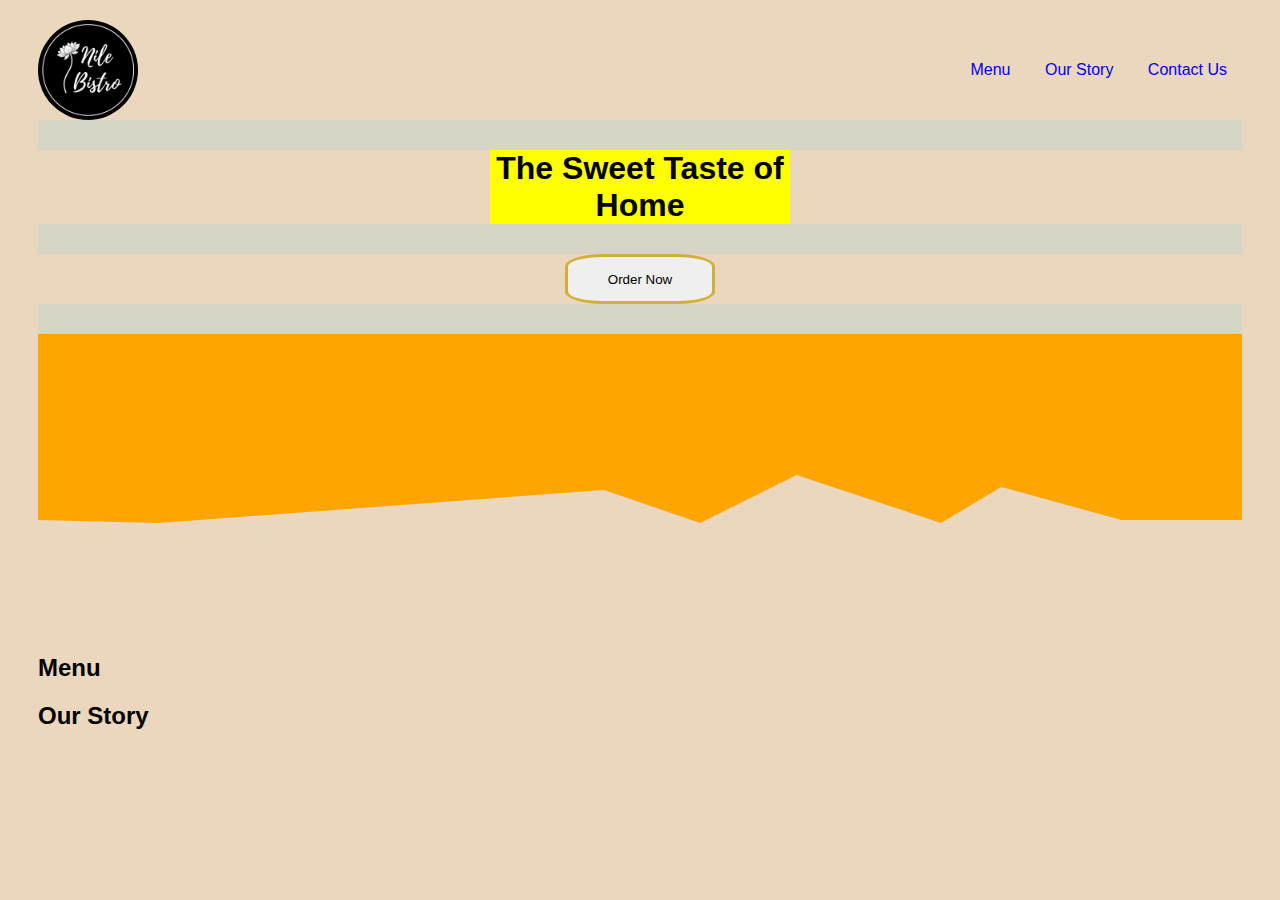
<file: index.html>
<!DOCTYPE html>
<html lang="en">
    <head>
        <meta charset="UTF-8">
        <meta name="viewport" content="width=device-width, initial-scale=1.0">
        <title>Nile Bistro</title>
        <link rel="stylesheet" href="style.css">
    </head>
    <body>
        <header>
            <div class="bar">
                <img class="logo" src="images/logo.png">

                <nav class="nav-bar">
                    <a class="menu-link" href="menu.html">Menu</a>
                    <a class="menu-link" href="story.html">Our Story</a>
                    <a class="menu-link" href="contact.html">Contact Us</a>
                </nav>

            </div>  

            <div class="spacer"></div>

            <h1 id="intro">
                The Sweet Taste of Home
            </h1>

            <div class="spacer"></div>

            <button class="cta">Order Now</button>

            <div class="spacer"></div>
        </header>

        <div class="polygon"></div>

        <section id="menu">
            <div class="text">
                <h2>Menu</h2>
            </div>
            <div class="pic">

            </div>
        </section>

        <section id="story">
            <div class="pic">

            </div>
            <div class="text">
                <h2>Our Story</h2>
            </div>
        </section>

        <footer>
            <p></p>
            <div class="social">
            </div>
        </footer>
    </body>
</html>
</file>
<file: style.css>
:root {
    --gold: #D4AF37;
    --beige: #EAD7BD;
    --black: #000000;
}

body {
    background-color: var(--beige);
    margin-top: 20px;
    padding-left: 30px;
    padding-right: 30px;
    font-family: 'Papyrus', 'Arial';
}

.bar {
    display: flex;
    justify-content:space-between;
    align-items: center;
}

.logo {
    display: inline-block;
    align-items: left;
    width: 100px;
    border-radius: 50%;
}

.nav-bar  {
    display: inline-block;
    justify-items: right;
}

.menu-link {
    text-decoration: none;
    text-decoration-color: var(--beige);
    padding-left: 15px;
    padding-right: 15px;
}

header {
    display: block;
}

.spacer {
    background-color: skyblue;
    opacity: 20%;
    width: 100%;
    height: 30px;
}

#intro {
    display: block;
    width: 300px;
    background-color: yellow;
    margin: auto;
    text-align: center;
}

.cta {
    display: block;
    margin: auto;
    width: 150px;
    height: 50px;
    border-radius: 25%;
    border-color: var(--gold);
    box-shadow: none;
    border-width: 3px;   
    border-style: solid;
}

.polygon {
    background-color: orange;
    width: 100%;
    height: 300px;
    clip-path: polygon(0% 0%, 100% 0%, 100% 62%, 90% 62%, 80% 51%, 75% 63%, 63% 47%, 55% 63%, 47% 52%, 10% 63%, 0% 62%);
}
</file>
